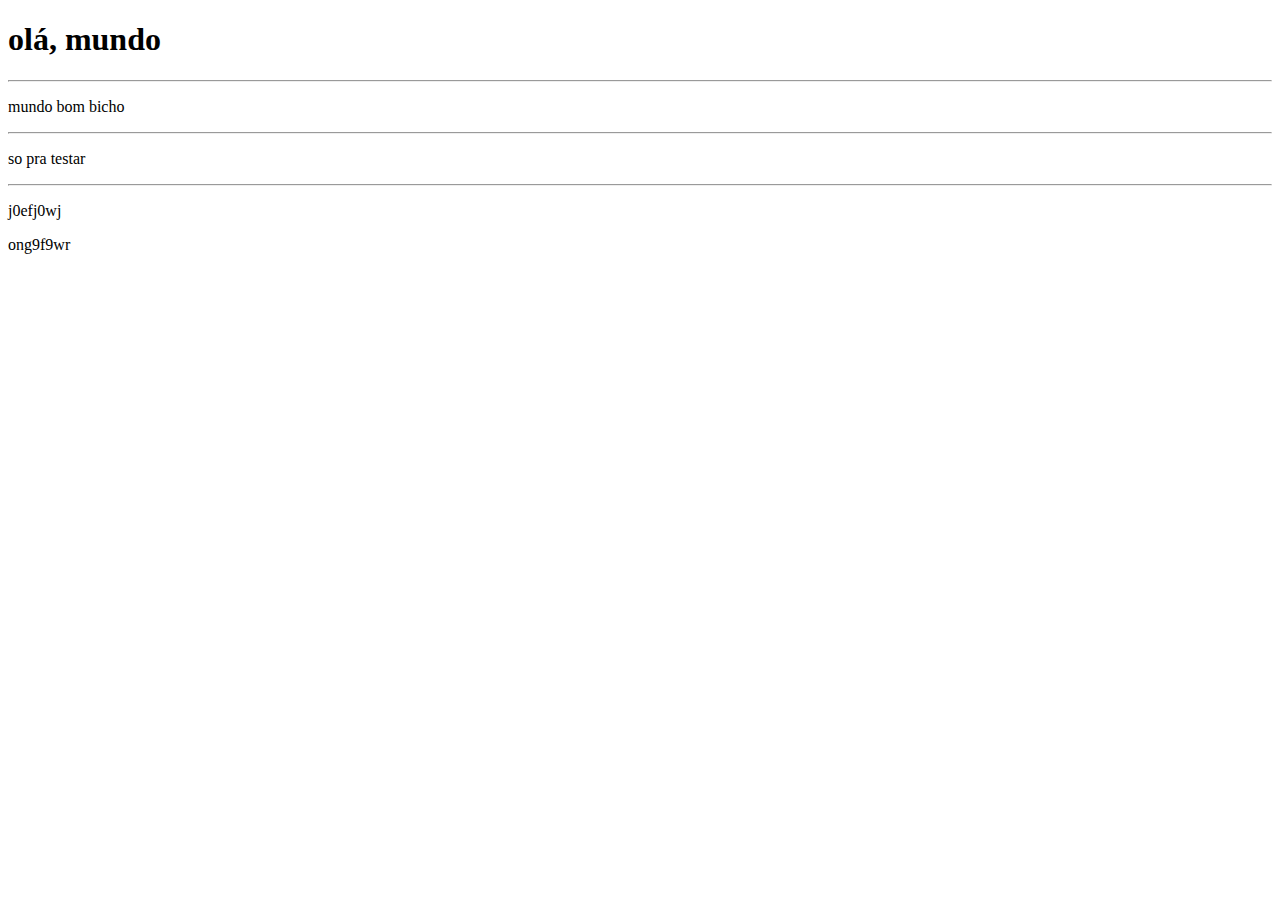
<file: exercicos/1-EX/index.html>
<!DOCTYPE html>
<html lang="pt-br">
<head>
    <meta charset="UTF-8">
    <meta name="viewport" content="width=device-width, initial-scale=1.0">
    <title>qualquer coisa</title>
</head>
<body>
    <h1>olá, mundo</h1>
    <hr>
    <p>mundo bom bicho</p>
    <hr>
    <p>so pra testar</p>
    <hr>
    <p>j0efj0wj</p>
    <p>ong9f9wr</p>

    
</body>
</html>
</file>
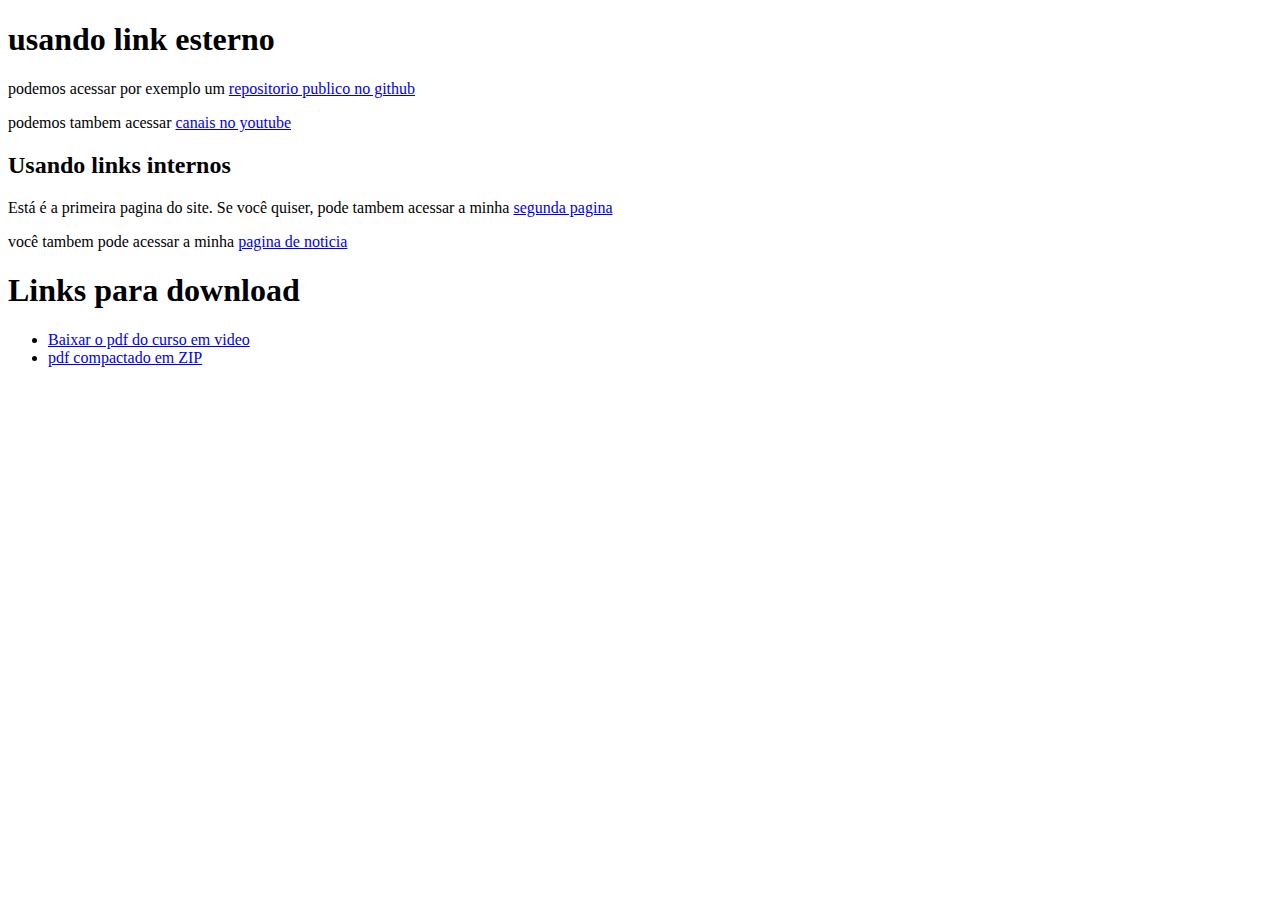
<file: exercicos/10-EX/index.html>
<!DOCTYPE html>
<html lang="pt-br">
<head>
    <meta charset="UTF-8">
    <meta name="viewport" content="width=device-width, initial-scale=1.0">
    <link rel="shortcut icon" href="favicon.ico" type="image/x-icon">
    <title>trabalhando com links</title>
</head>
<body>
<h1>usando link esterno</h1>
 <p>podemos acessar por exemplo um <a href="https://github.com/gustavoguanabara/html-css/tree/master/aulas-pdf" target="_blank" rel="external">repositorio publico no github</a></p>

 <p>podemos tambem acessar <a href="https://youtube.com/curso em video/" target="_blank" real="externo">canais no youtube</a></p>

 <h2>Usando links internos</h2>
 <p>Está é a primeira pagina do site. Se você quiser, pode tambem acessar a minha <a href="pag002.html " rel="next" target="_self">segunda pagina</a></p>
 <p>você tambem pode acessar  a minha <a href="noticias/pag003.html" rel="next" target="_self">pagina de noticia</a></p>
 <h1>Links para download</h1>
 <ul>
    <li><a href="LIVRO/10 - Ligações em toda parte.pdf" type="application/pdf">Baixar o pdf do curso em video</a></li>
    <li><a href="LIVRO/10 - Ligações em toda parte.zip" download="LIVRO/10 - Ligações em toda parte.zip" type="application/zip">pdf compactado em ZIP</a></li>
 </ul>
</body>
</html>
</file>
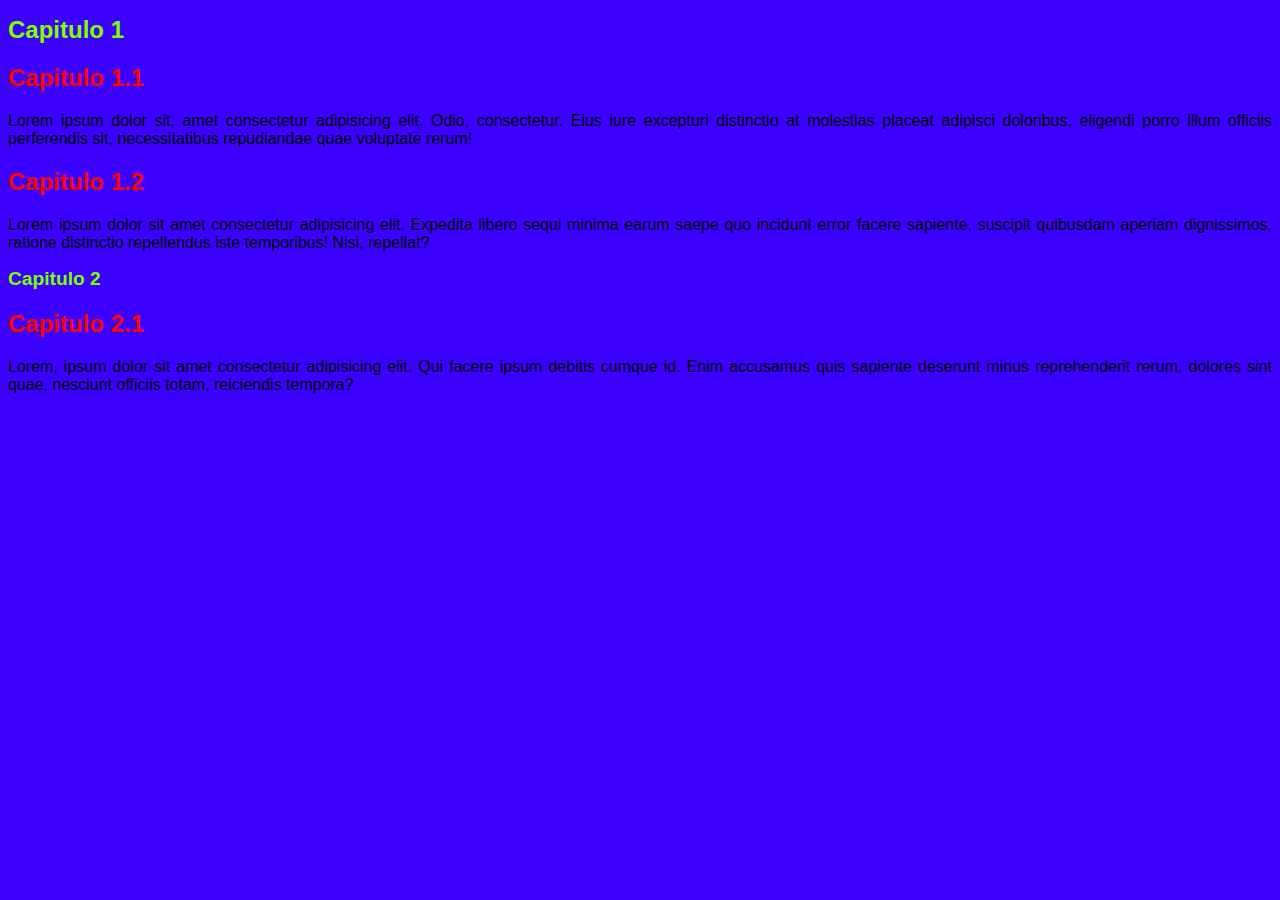
<file: exercicos/13-EX/index.html>
<!DOCTYPE html>
<html lang="pt-br">
<head>
    <meta charset="UTF-8">
    <meta name="viewport" content="width=device-width, initial-scale=1.0">
    <link rel="shortcut icon" href="favicon.ico" type="image/x-icon">
    <title>CSS (Estilos inline)</title>
</head>
<body style="background-color: rgb(60, 0, 255); font-family: Arial, Helvetica, sans-serif; font-size: opx;">
    <H1 style="color: chartreuse;font-size: 1.5em;">Capitulo 1</H1>
    <h2 style="color: red;">Capitulo 1.1</h2>
    <p style="text-align: justify;">Lorem ipsum dolor sit, amet consectetur adipisicing elit. Odio, consectetur. Eius iure excepturi distinctio at molestias placeat adipisci doloribus, eligendi porro illum officiis perferendis sit, necessitatibus repudiandae quae voluptate rerum!</p>
    <h2 style="color: red;">Capitulo 1.2</h2>
    <p style="text-align: justify;">Lorem ipsum dolor sit amet consectetur adipisicing elit. Expedita libero sequi minima earum saepe quo incidunt error facere sapiente, suscipit quibusdam aperiam dignissimos, ratione distinctio repellendus iste temporibus! Nisi, repellat?</p>
    <h1  style="color: chartreuse;font-size: 1.2em;">Capitulo 2</h1>
    <h2 style="color: red;">Capitulo 2.1</h2>
    <p style="text-align: justify;">Lorem, ipsum dolor sit amet consectetur adipisicing elit. Qui facere ipsum debitis cumque id. Enim accusamus quis sapiente deserunt minus reprehenderit rerum, dolores sint quae, nesciunt officiis totam, reiciendis tempora?</p>
</body>
</html>
</file>
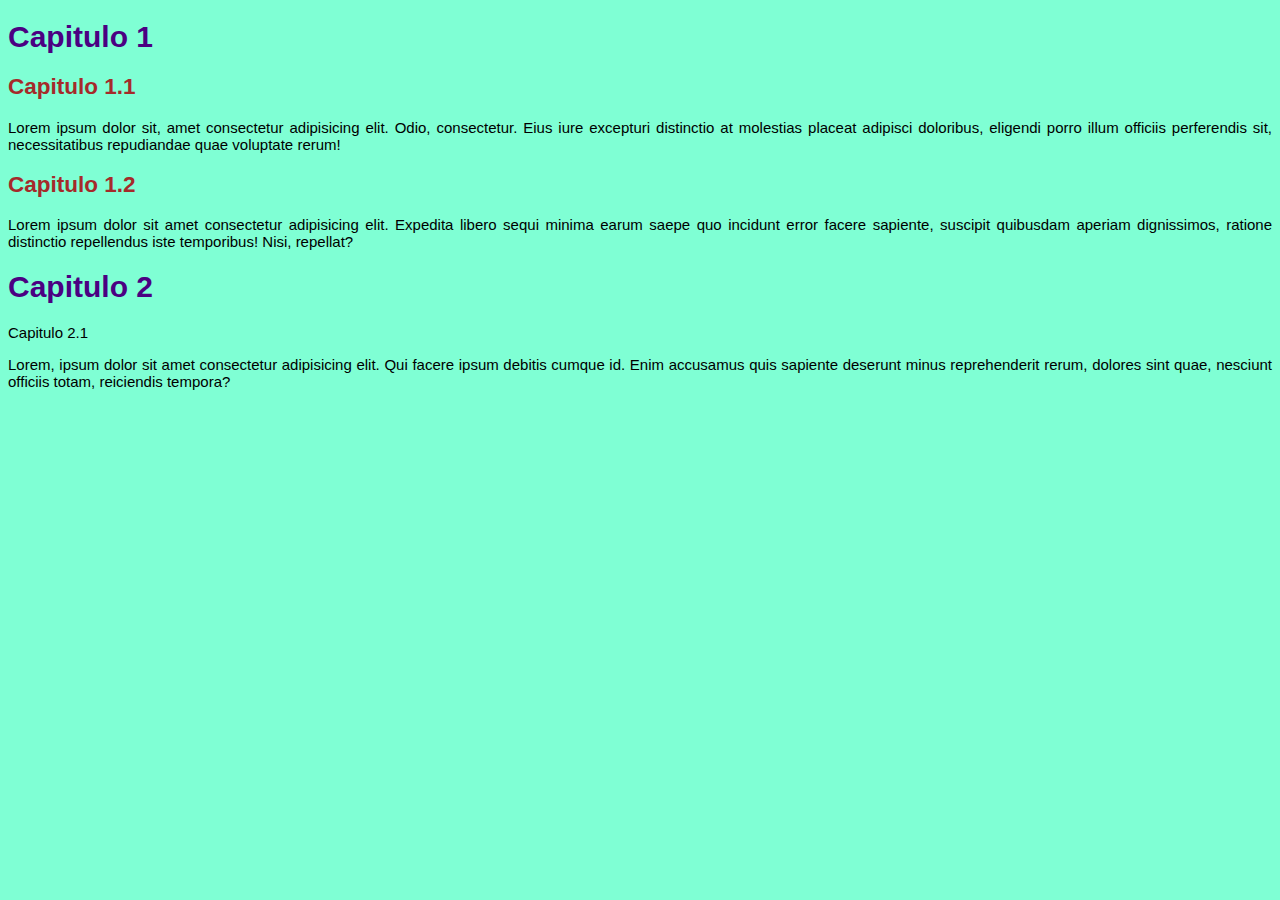
<file: exercicos/14-EX/index.html>
<!DOCTYPE html>
<html lang="pt-br">
<head>
    <meta charset="UTF-8">
    <meta name="viewport" content="width=device-width, initial-scale=1.0">
    <link rel="shortcut icon" href="favicon.ico" type="image/x-icon">
    <title>Estilos locais / Internos</title>
    <style>

        body{
            background-color: aquamarine;
            font-family: Arial, Helvetica, sans-serif;
            font-size: 15px;
        }

        h1{
            color: indigo;
        }

        h2{
            color: brown;
        }

        p{
            text-align: justify;
        }

    </style>
</head>
<body>
    <H1>Capitulo 1</H1>
    <h2>Capitulo 1.1</h2>
    <p>Lorem ipsum dolor sit, amet consectetur adipisicing elit. Odio, consectetur. Eius iure excepturi distinctio at molestias placeat adipisci doloribus, eligendi porro illum officiis perferendis sit, necessitatibus repudiandae quae voluptate rerum!</p>
    <h2>Capitulo 1.2</h2>
    <p>Lorem ipsum dolor sit amet consectetur adipisicing elit. Expedita libero sequi minima earum saepe quo incidunt error facere sapiente, suscipit quibusdam aperiam dignissimos, ratione distinctio repellendus iste temporibus! Nisi, repellat?</p>
    <h1>Capitulo 2</h1>
    <h>Capitulo 2.1</h2>
    <p>Lorem, ipsum dolor sit amet consectetur adipisicing elit. Qui facere ipsum debitis cumque id. Enim accusamus quis sapiente deserunt minus reprehenderit rerum, dolores sint quae, nesciunt officiis totam, reiciendis tempora?</p>
</body>
</html>
</file>
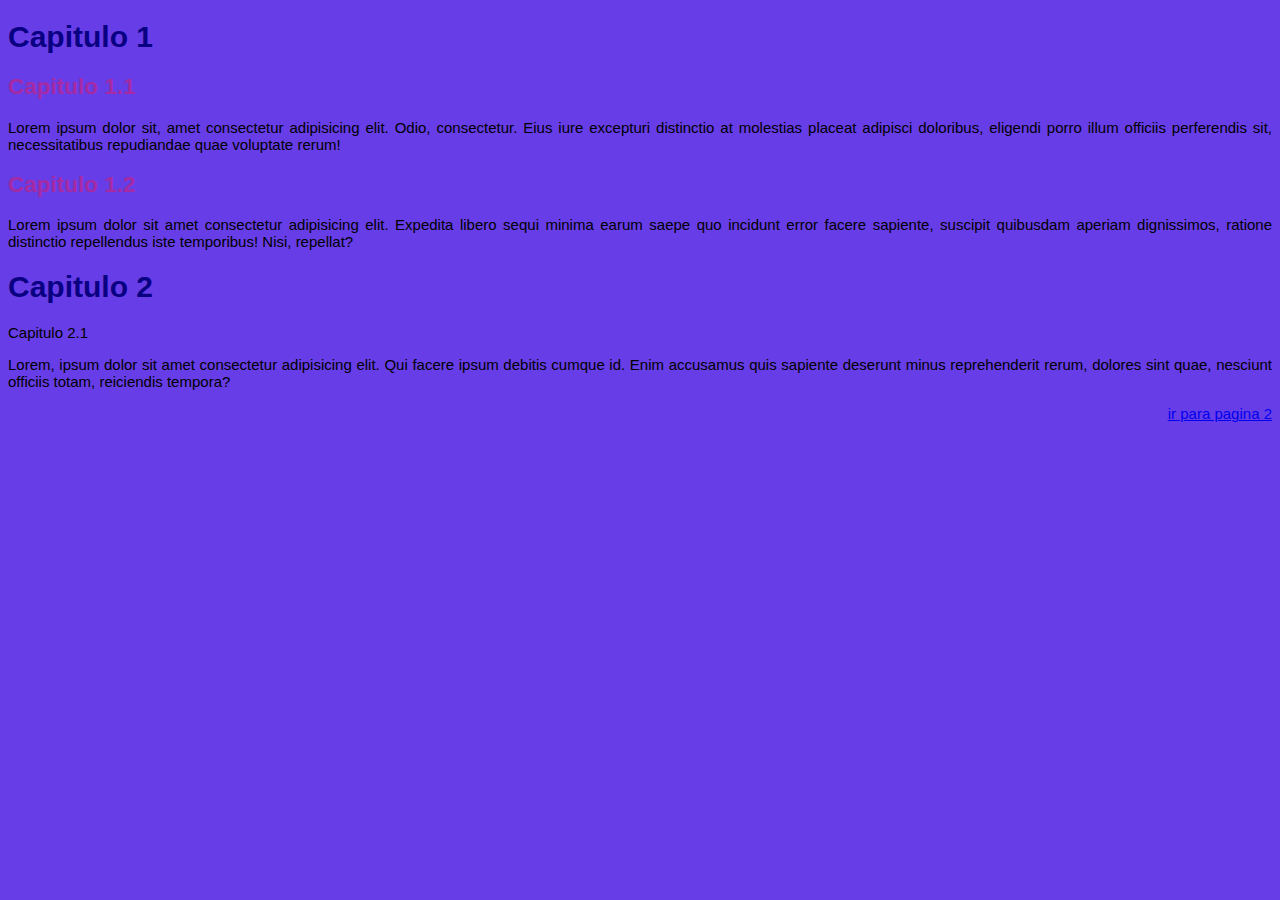
<file: exercicos/15-EX/index.html>
<!DOCTYPE html>
<html lang="pt-br">
<head>
    <meta charset="UTF-8">
    <meta name="viewport" content="width=device-width, initial-scale=1.0">
    <link rel="shortcut icon" href="favicon.ico" type="image/x-icon">
    <title>Estilos Externos</title>
    <link rel="stylesheet" href="estilo.css">
</head>
<body>
    <H1>Capitulo 1</H1>
    <h2>Capitulo 1.1</h2>
    <p>Lorem ipsum dolor sit, amet consectetur adipisicing elit. Odio, consectetur. Eius iure excepturi distinctio at molestias placeat adipisci doloribus, eligendi porro illum officiis perferendis sit, necessitatibus repudiandae quae voluptate rerum!</p>
    <h2>Capitulo 1.2</h2>
    <p>Lorem ipsum dolor sit amet consectetur adipisicing elit. Expedita libero sequi minima earum saepe quo incidunt error facere sapiente, suscipit quibusdam aperiam dignissimos, ratione distinctio repellendus iste temporibus! Nisi, repellat?</p>
    <h1>Capitulo 2</h1>
    <h>Capitulo 2.1</h2>
    <p>Lorem, ipsum dolor sit amet consectetur adipisicing elit. Qui facere ipsum debitis cumque id. Enim accusamus quis sapiente deserunt minus reprehenderit rerum, dolores sint quae, nesciunt officiis totam, reiciendis tempora?</p>
    <p style="text-align: right;"><a href="pagina02.html" target="_self">ir para pagina 2</a></p>
</body>
</html>
</file>
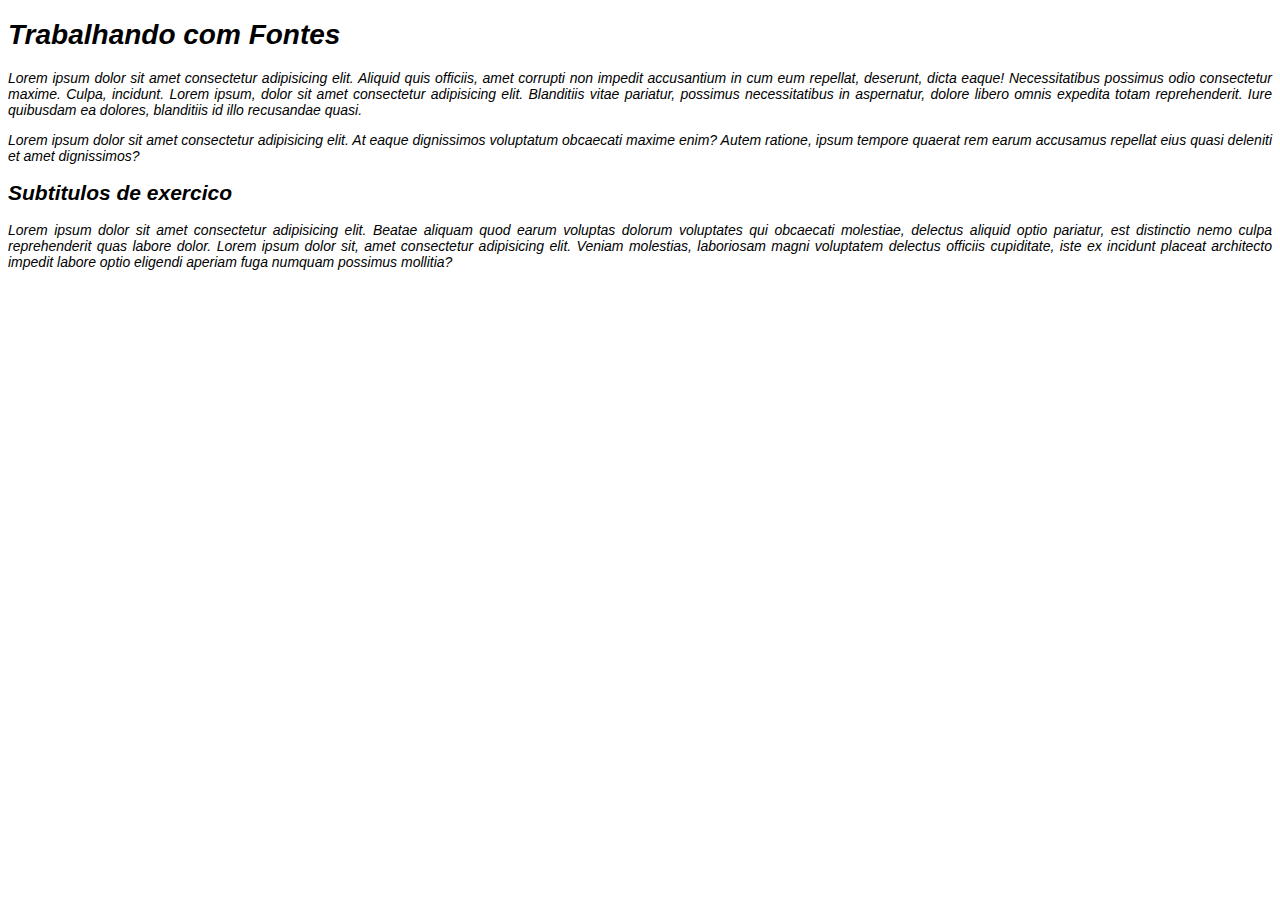
<file: exercicos/17-EX/index.html>
<!DOCTYPE html>
<html lang="pt-br">
<head>
    <meta charset="UTF-8">
    <meta name="viewport" content="width=device-width, initial-scale=1.0">
    <title>Fontes em css</title>
    <link rel="shortcut icon" href="favicon.ico" type="image/x-icon">
    <link rel="stylesheet" href="style.css">
</head>
<body>
    <h1>Trabalhando com Fontes</h1>
    <p>Lorem ipsum dolor sit amet consectetur adipisicing elit. Aliquid quis officiis, amet corrupti non impedit accusantium in cum eum repellat, deserunt, dicta eaque! Necessitatibus possimus odio consectetur maxime. Culpa, incidunt. Lorem ipsum, dolor sit amet consectetur adipisicing elit. Blanditiis vitae pariatur, possimus necessitatibus in aspernatur, dolore libero omnis expedita totam reprehenderit. Iure quibusdam ea dolores, blanditiis id illo recusandae quasi.</p>
    <p>Lorem ipsum dolor sit amet consectetur adipisicing elit. At eaque dignissimos voluptatum obcaecati maxime enim? Autem ratione, ipsum tempore quaerat rem earum accusamus repellat eius quasi deleniti et amet dignissimos?</p>
    <h2>Subtitulos de exercico</h2>
    <p>Lorem ipsum dolor sit amet consectetur adipisicing elit. Beatae aliquam quod earum voluptas dolorum voluptates qui obcaecati molestiae, delectus aliquid optio pariatur, est distinctio nemo culpa reprehenderit quas labore dolor. Lorem ipsum dolor sit, amet consectetur adipisicing elit. Veniam molestias, laboriosam magni voluptatem delectus officiis cupiditate, iste ex incidunt placeat architecto impedit labore optio eligendi aperiam fuga numquam possimus mollitia?</p>
</body>
</html>
</file>
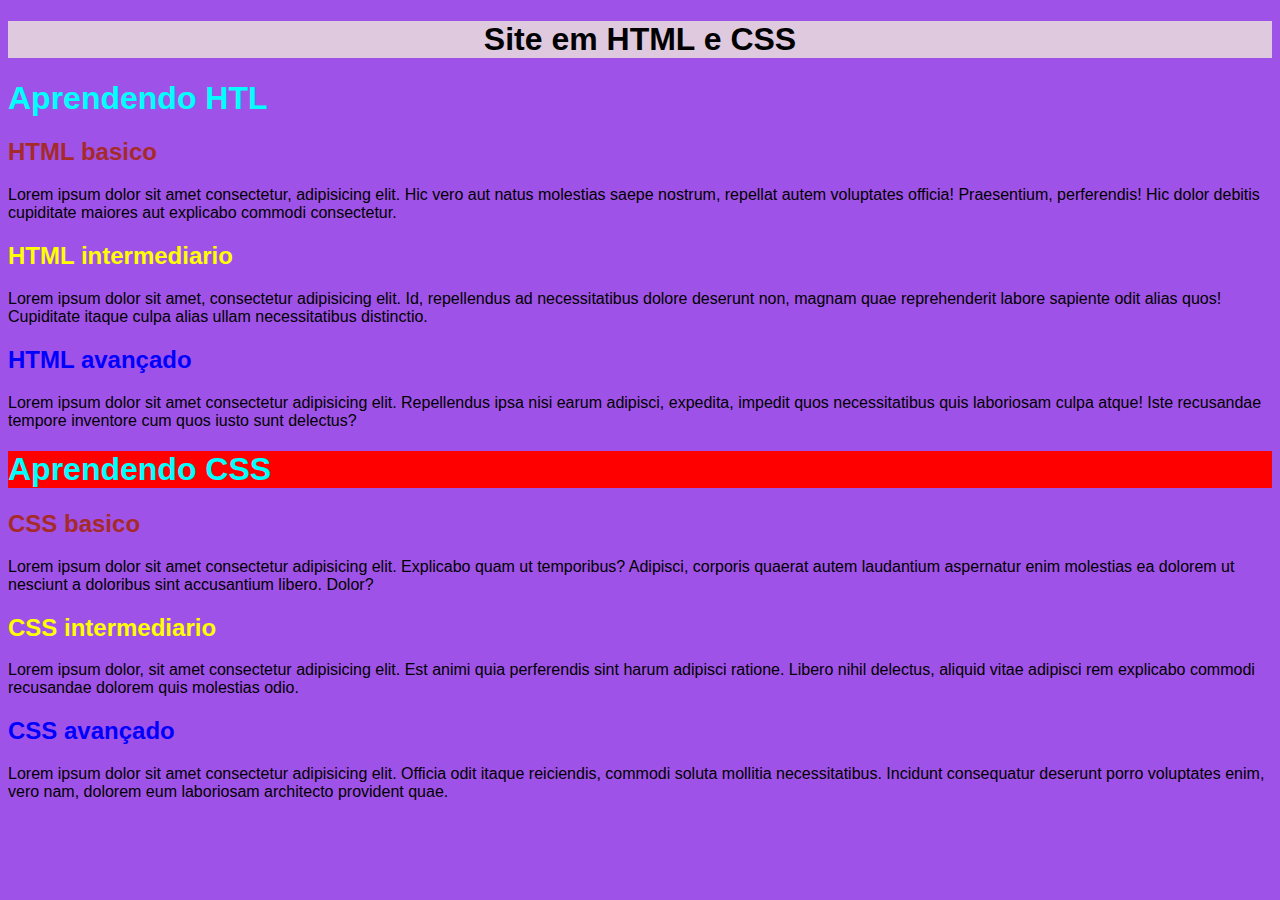
<file: exercicos/19-EX/index.html>
<!DOCTYPE html>
<html lang="pt-br">
<head>
    <meta charset="UTF-8">
    <meta name="viewport" content="width=device-width, initial-scale=1.0">
    <title>Seletores Personaizados</title>
    <link rel="shortcut icon" href="favicon.ico" type="image/x-icon">
    <link rel="stylesheet" href="style.css">
</head>
<body>
    <h1 id="principal">Site em HTML e CSS</h1>
    <h1>Aprendendo HTL</h1>
    <h2 class="basico">HTML basico</h2>
    <p>Lorem ipsum dolor sit amet consectetur, adipisicing elit. Hic vero aut natus molestias saepe nostrum, repellat autem voluptates officia! Praesentium, perferendis! Hic dolor debitis cupiditate maiores aut explicabo commodi consectetur.</p>
    <h2 class="intermediario">HTML intermediario</h2>
    <p>Lorem ipsum dolor sit amet, consectetur adipisicing elit. Id, repellendus ad necessitatibus dolore deserunt non, magnam quae reprehenderit labore sapiente odit alias quos! Cupiditate itaque culpa alias ullam necessitatibus distinctio.</p>
    <h2 class="avançado">HTML avançado</h2>
    <p>Lorem ipsum dolor sit amet consectetur adipisicing elit. Repellendus ipsa nisi earum adipisci, expedita, impedit quos necessitatibus quis laboriosam culpa atque! Iste recusandae tempore inventore cum quos iusto sunt delectus?</p>
    <h1 class="destaque">Aprendendo CSS</h1>
    <h2 class="basico">CSS basico</h2>
    <p>Lorem ipsum dolor sit amet consectetur adipisicing elit. Explicabo quam ut temporibus? Adipisci, corporis quaerat autem laudantium aspernatur enim molestias ea dolorem ut nesciunt a doloribus sint accusantium libero. Dolor?</p>
    <h2 class="intermediario">CSS intermediario</h2>
    <p>Lorem ipsum dolor, sit amet consectetur adipisicing elit. Est animi quia perferendis sint harum adipisci ratione. Libero nihil delectus, aliquid vitae adipisci rem explicabo commodi recusandae dolorem quis molestias odio.</p>
    <h2 class="avançado">CSS avançado</h2>
    <p>Lorem ipsum dolor sit amet consectetur adipisicing elit. Officia odit itaque reiciendis, commodi soluta mollitia necessitatibus. Incidunt consequatur deserunt porro voluptates enim, vero nam, dolorem eum laboriosam architecto provident quae.</p>
</body>
</html>
</file>
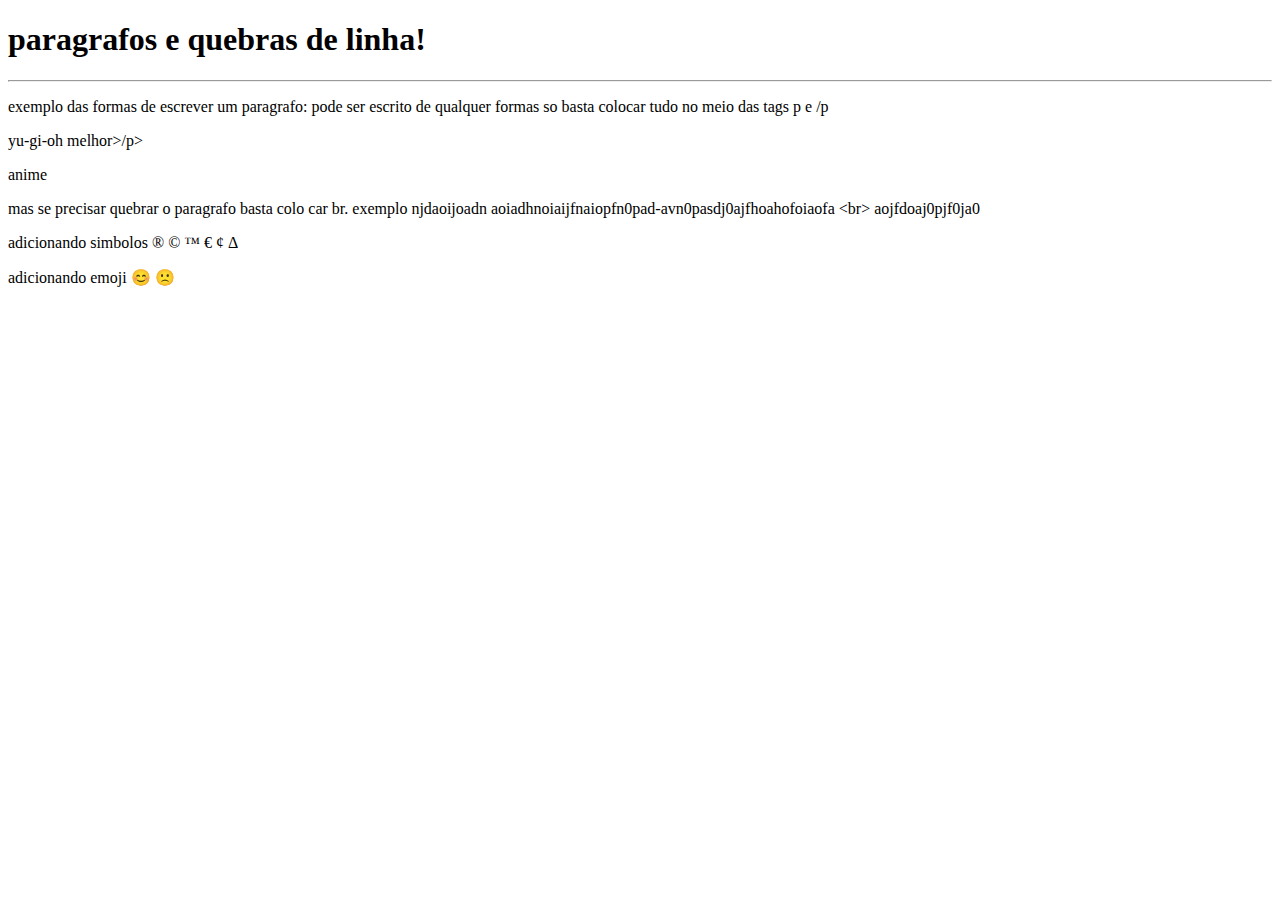
<file: exercicos/2-EX/index.html>
<!DOCTYPE html>
<html lang="pt-br">
<head>
    <meta charset="UTF-8">
    <meta name="viewport" content="width=device-width, initial-scale=1.0">
    <title>paragrafos</title>
</head>
<body>
    <h1>paragrafos e quebras de linha!</h1>
    <hr>
    <p>exemplo das formas de escrever um paragrafo: pode ser 
        escrito de qualquer formas
        so basta colocar tudo no meio das tags
        p e /p
    </p>
    <p>yu-gi-oh melhor&gt;/p&gt;

    <p>anime</p>
    <p>mas se precisar quebrar o 
        paragrafo basta colo
        car br. exemplo njdaoijoadn
        aoiadhnoiaijfnaiopfn0pad-avn0pasdj0ajfhoahofoiaofa &lt;br&gt; aojfdoaj0pjf0ja0 <!--&lt; : monstar o sinal da esquedar. &gt; : mostar os sinais da direita-->

    </p>
    <p>adicionando simbolos
         &reg;
         &copy;
        &trade;
        &euro;
        &cent;
        &Delta;
    </p>
    <p>adicionando emoji

        😊 🙁




    </p>



    
</body>
</html>
</file>
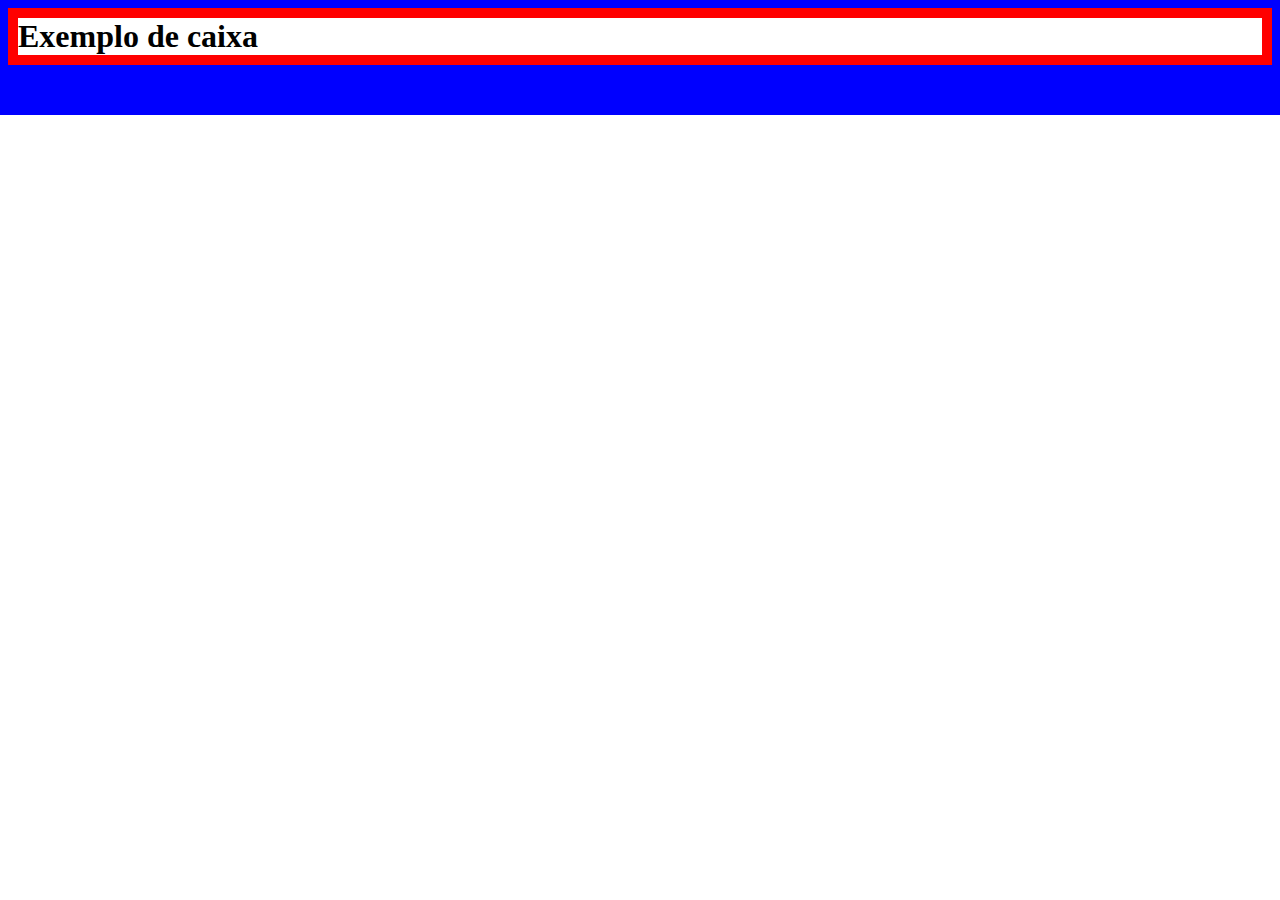
<file: exercicos/21-EX/index.html>
<!DOCTYPE html>
<html lang="pt-br">
<head>
    <meta charset="UTF-8">
    <meta name="viewport" content="width=device-width, initial-scale=1.0">
    <title>Document</title>
    <link rel="shortcut icon" href="favicon.ico" type="image/x-icon">
         <style>
            body{
               
            }
           h1{
            border: 10px solid red ;
            outline: 50px solid blue;
            margin: auto;

           }
         </style>
</head>
<body>
    <h1>Exemplo de caixa</h1>
</body>
</html>
</file>
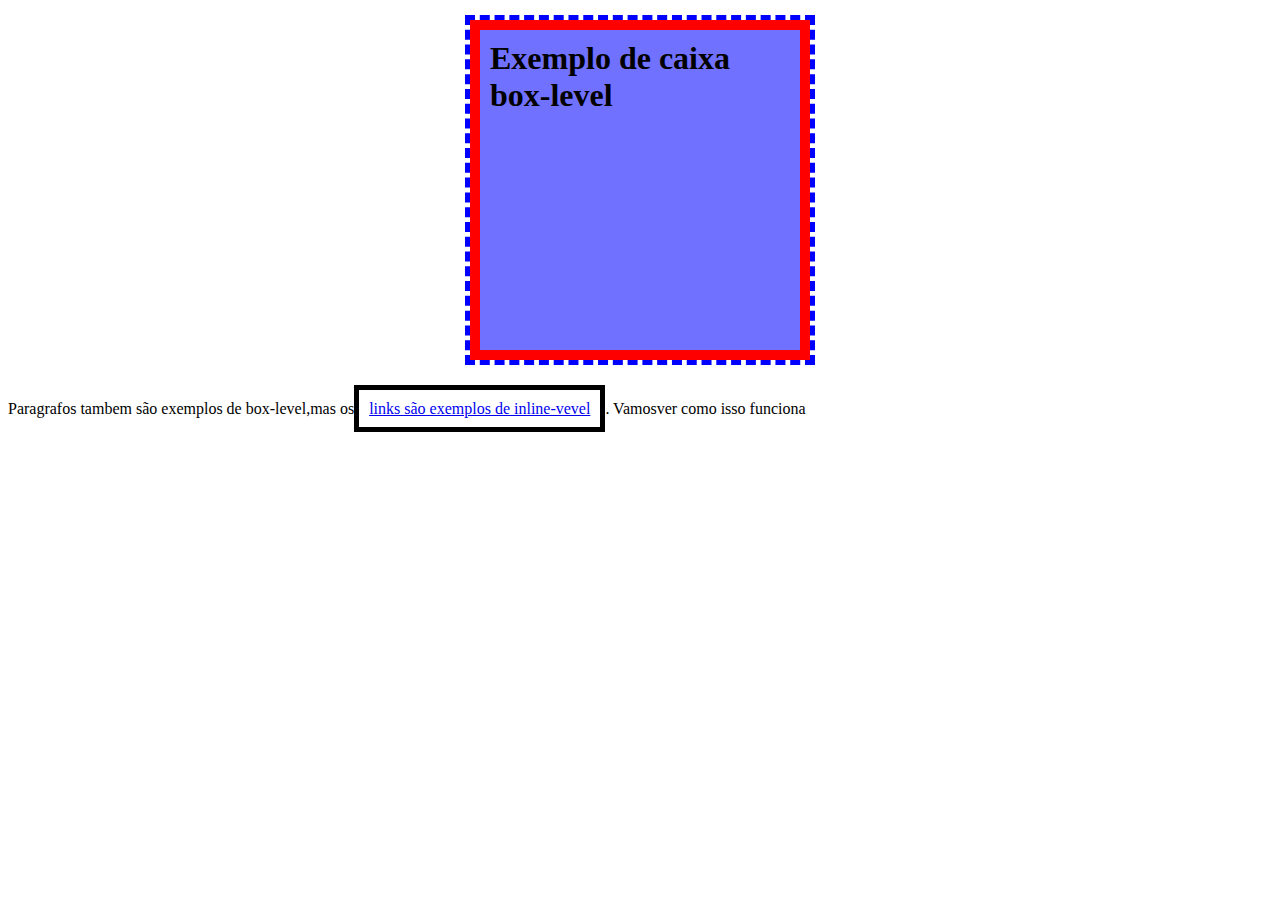
<file: exercicos/22-EX/index.html>
<!DOCTYPE html>
<html lang="pt-br">
<head>
    <meta charset="UTF-8">
    <meta name="viewport" content="width=device-width, initial-scale=1.0">
    <title>Modelo de caixas</title>
    <link rel="shortcut icon" href="favicon.ico" type="image/x-icon">
    <style>
        h1{
            background-color: rgba(0, 0, 255, 0.558);
            height: 300px;
            width: 300px;

           border: 10px solid red;

           padding: 10px 10px 10px 10px;

           margin: 20px auto 40px auto;

           outline: 5px dashed blue;
        }
        p:hover{
            color: rgb(26, 255, 0);
        }
        a{
            border-width: 5px;
            border-style: solid;
            border-color: black;

            padding-top: 10px;
            padding-left: 10px;
            padding-right: 10px;
            padding-bottom:10px;
        }
    </style>
</head>
<body>
    <h1>Exemplo de caixa box-level</h1>
    <p>Paragrafos tambem são exemplos de box-level,mas os<a href="#">links são exemplos de inline-vevel</a>. Vamosver como isso funciona </p>
</body>
</html>
</file>
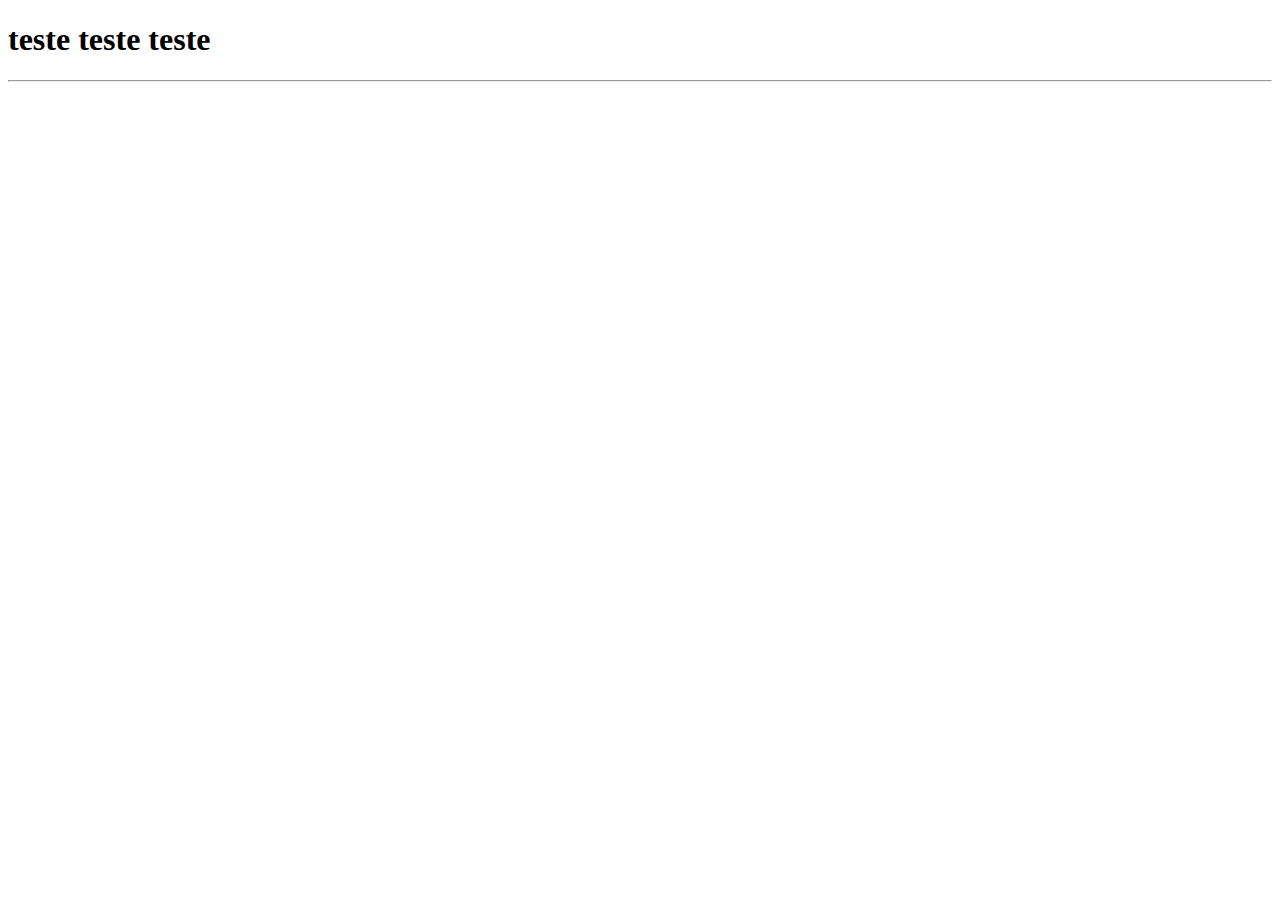
<file: exercicos/4-EX/index.html>
<!DOCTYPE html>
<html lang="pt-br">
<head>
    <meta charset="UTF-8">
    <meta name="viewport" content="width=device-width, initial-scale=1.0">
    <title>olha o yugi ai do lado</title>
    <link rel="shortcut icon" href="yugizinho.ico" type="image/x-icon">
</head>
<body>
    <h1>teste teste teste</h1>
    <hr>
    
</body>
</html>
</file>
<file: exercicos/15-EX/estilo.css>
@charset "UTF-8";

body{
    background-color:#673DE7;
    font-family: Arial, Helvetica, sans-serif;
    font-size: 15px;
}

h1{
    color: rgb(9, 0, 130);
}

h2{
    color: rgb(165, 42, 163);
}

p{
    text-align: justify;
}
</file>
<file: exercicos/17-EX/style.css>
@charset "UTF-8";

body{
font-family:"work sans", Arial, Helvetica, sans-serif;
    font-size: 14px;
    text-align: justify;
    font-weight:normal; 
    font-style: italic;
}
</file>
<file: exercicos/19-EX/style.css>
@charset "UTF-8";
 /* Em HTML é id = # em CSS
    Em HTML é class = . em CSS
 */
body{
    background-color: rgba(137, 43, 226, 0.814);
    font-family: sans-serif;
}
h1{
 color: aqua;
 
}
h1#principal{
       color: black;
       background-color: rgba(245, 245, 220, 0.73);
       text-align: center;
}
h2{
    color: aqua;
}
.basico{
    color: brown;
}
.intermediario{
    color: rgb(255, 255, 0);
}
.avançado{
     color: blue
}
.destaque{
    background-color: red;
}
</file>
